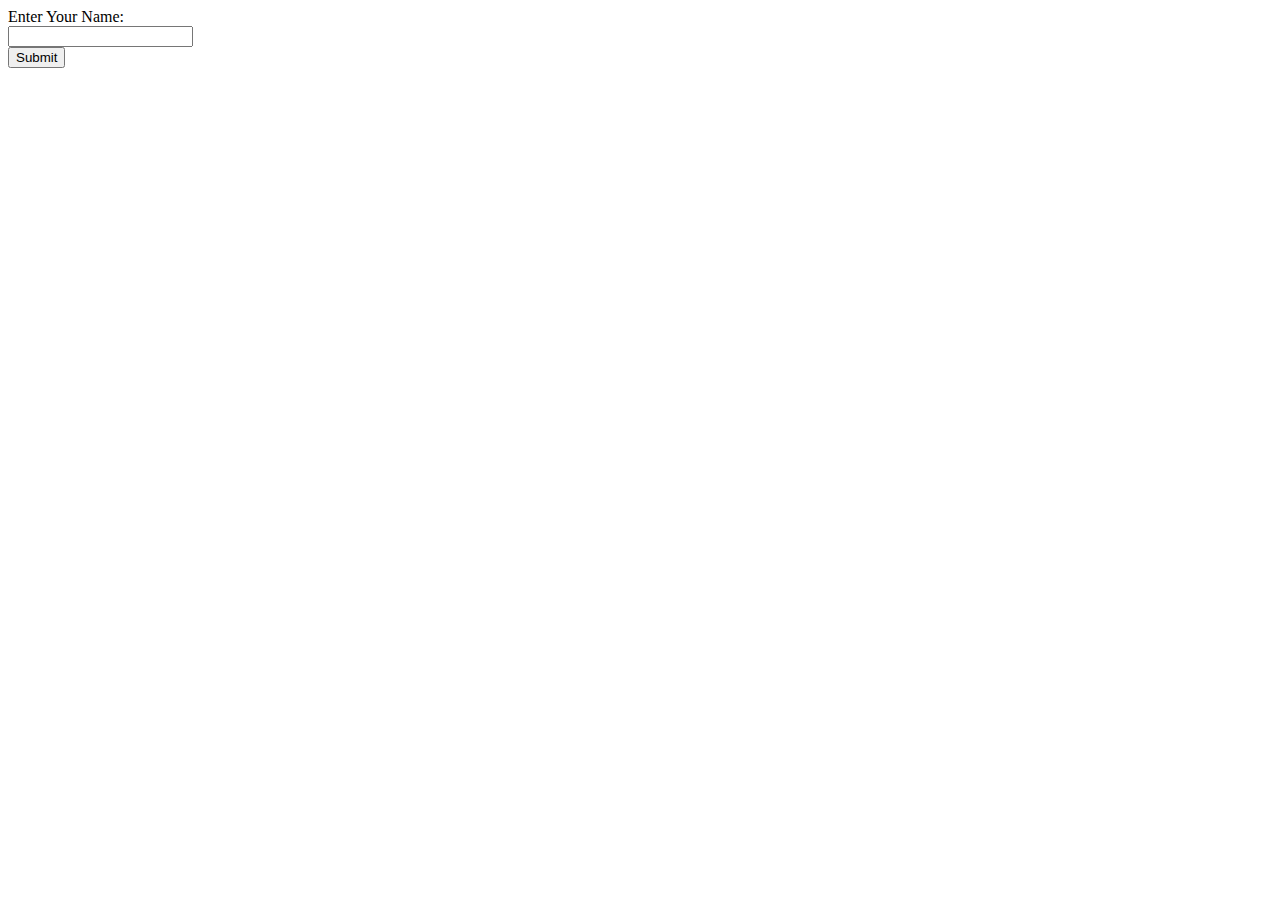
<file: User_input/index.HTML>
<!DOCTYPE html>
<html lang="en">
  <head>
    <meta charset="UTF-8" />
    <meta name="viewport" content="width=device-width, initial-scale=1.0" />
    <title>User Input</title>
  </head>
  <body>
    <label>Enter Your Name:</label>
    <br />
    <input type="text" id="myText" />
    <br />
    <button type="button" id="myButton">Submit</button>

    <script src="script.js"></script>
  </body>
</html>
</file>
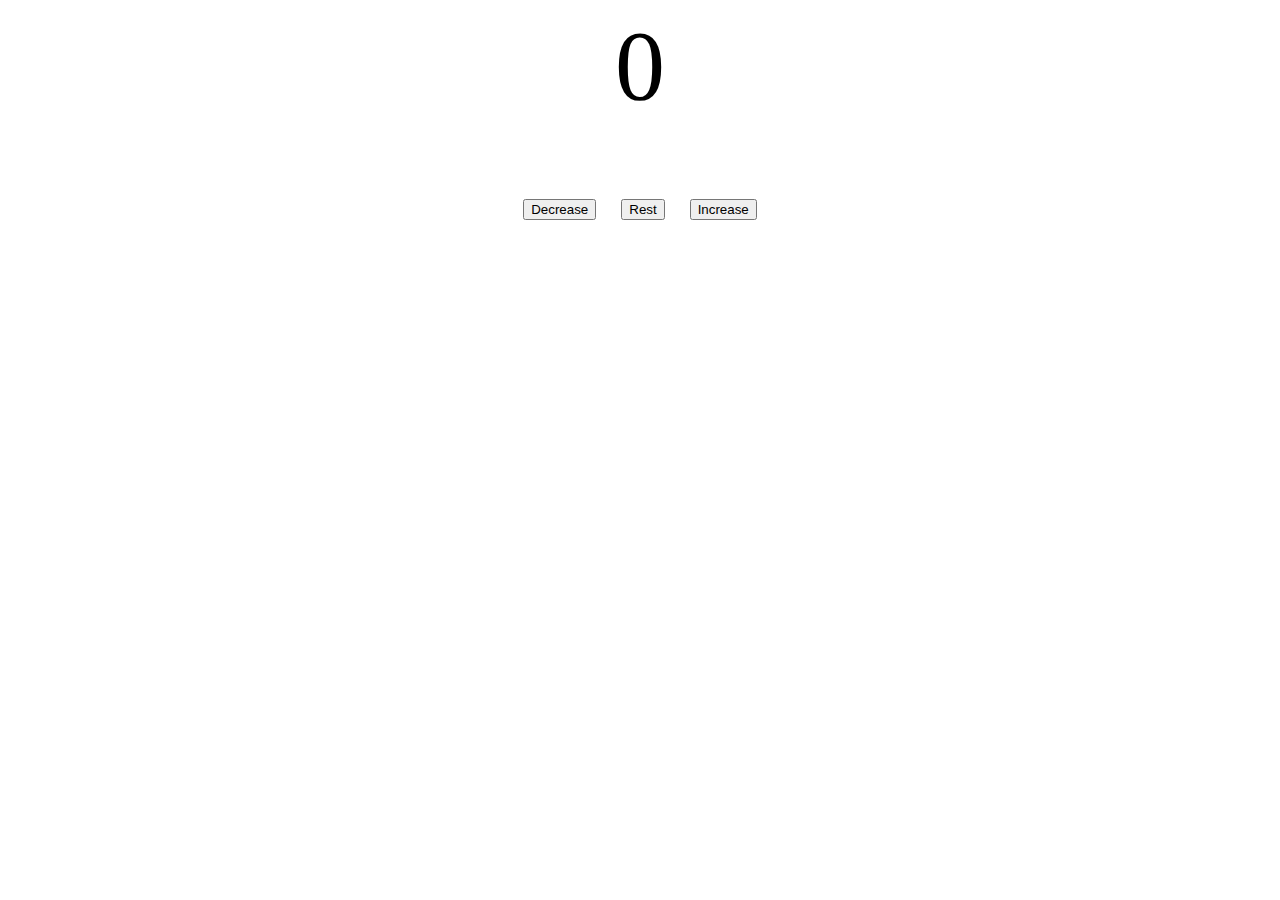
<file: Counter Program/indext.HTML>
<!DOCTYPE html>
<html lang="en">
  <head>
    <meta charset="UTF-8" />
    <meta name="viewport" content="width=device-width, initial-scale=1.0" />
    <title>Counter Program</title>
    <link rel="stylesheet" href="style.css" />
  </head>
  <body>
    <div class="countProgram">
      <label id="countLabel">0</label><br />
      <button id="decreaseButton">Decrease</button>
      <button id="resetButton">Rest</button>
      <button id="increaseButton">Increase</button>
    </div>

    <script src="script.js"></script>
  </body>
</html>
</file>
<file: Counter Program/style.css>
.countProgram {
  display: block;
  font-size: 100px;
  text-align: center;
}
</file>
